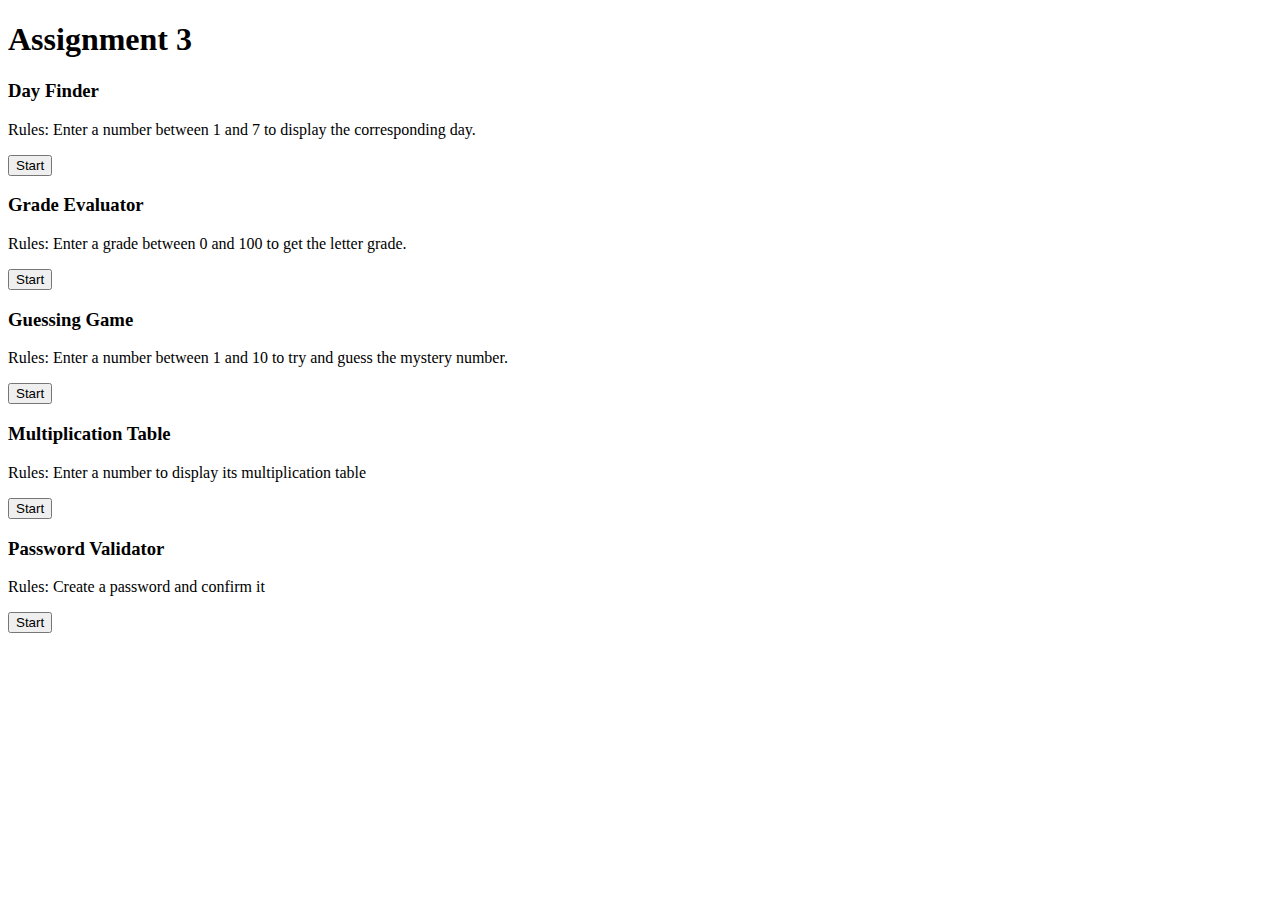
<file: assignment3/index.html>
<!doctype html>
<html lang="en">
<head>
    <meta charset="UTF-8">
    <meta name="viewport"
          content="width=device-width, user-scalable=no, initial-scale=1.0, maximum-scale=1.0, minimum-scale=1.0">
    <meta http-equiv="X-UA-Compatible" content="ie=edge">
    <title>Assignment 3</title>
</head>
<body>
  <div class="container">
    <h1>Assignment 3</h1>
    <div class="game-container">
      <h3>Day Finder</h3>
      <p>Rules: Enter a number between 1 and 7 to display the corresponding day.</p>
      <button onclick="findDay()">Start</button>
    </div>

    <div class="game-container">
      <h3>Grade Evaluator</h3>
      <p>Rules: Enter a grade between 0 and 100 to get the letter grade.</p>
      <button onclick="checkGrade()">Start</button>
    </div>

    <div class="game-container">
      <h3>Guessing Game</h3>
      <p>Rules: Enter a number between 1 and 10 to try and guess the mystery number.</p>
      <button onclick="checkNumber()">Start</button>
    </div>

    <div class="game-container">
      <h3>Multiplication Table</h3>
      <p>Rules: Enter a number to display its multiplication table</p>
      <button onclick="findMultiplicationTable()">Start</button>
    </div>

    <div class="game-container">
      <h3>Password Validator</h3>
      <p>Rules: Create a password and confirm it</p>
      <button onclick="validatePassword()">Start</button>
    </div>
  </div>

  <script src="js/DayFinder.js"></script>
  <script src="js/GradeEvaluator.js"></script>
  <script src="js/GuessingGame.js"></script>
  <script src="js/MultiplicationTable.js"></script>
  <script src="js/PasswordValidator.js"></script>
</body>
</html>
</file>
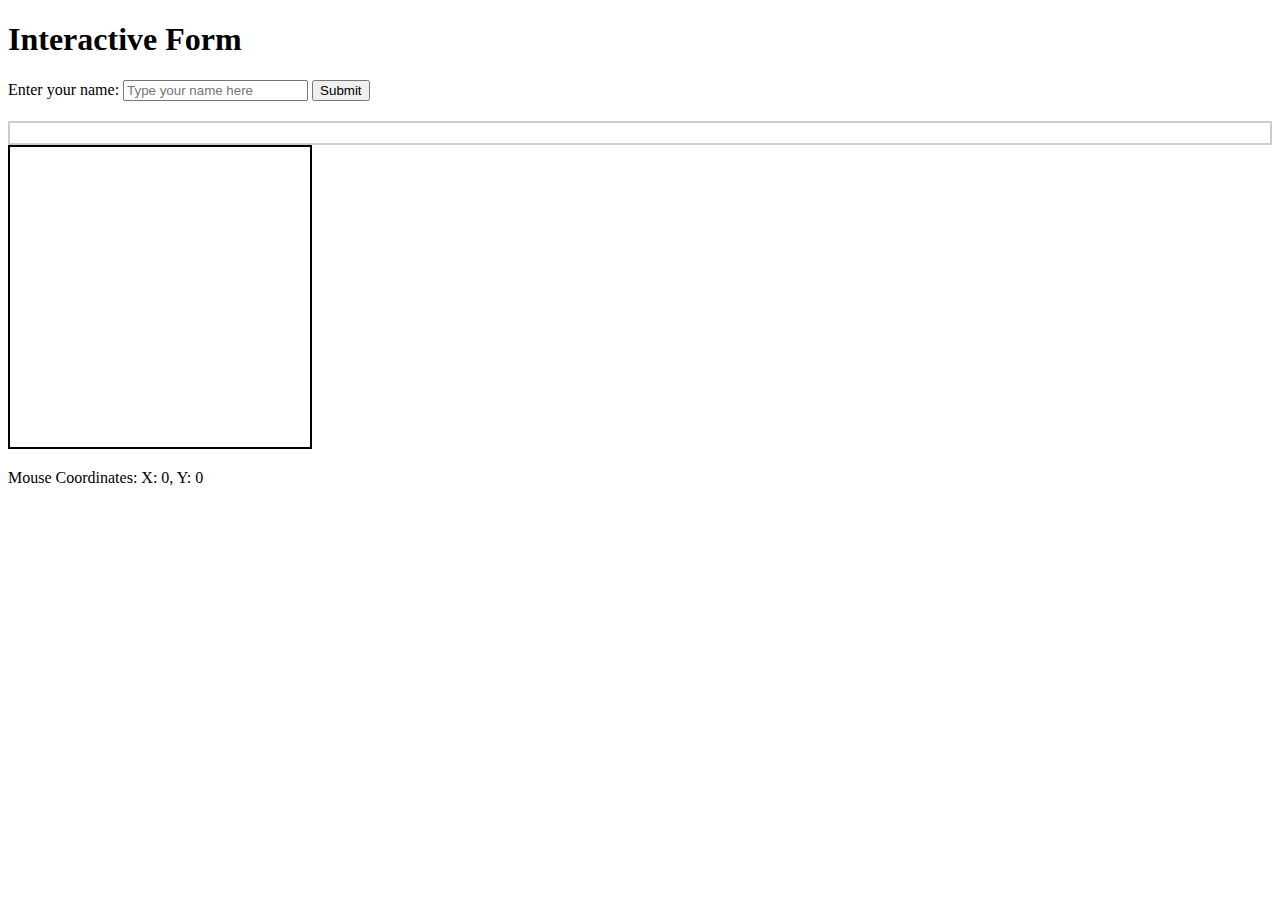
<file: Events/index.html>
<!DOCTYPE html>

<html lang="en">

<head>

  <meta charset="UTF-8">

  <meta name="viewport" content="width=device-width, initial-scale=1.0">

  <title>Interactive Form Challenge</title>

  <style>

    #mouseTracker {

      width: 300px;

      height: 300px;

      border: 2px solid black;

      margin-bottom: 20px;

    }

    #outputDiv {

      margin-top: 20px;

      padding: 10px;

      border: 2px solid #ccc;

    }

  </style>

</head>

<body>

<h1>Interactive Form</h1>



<label for="nameInput">Enter your name:</label>

<input type="text" id="nameInput" placeholder="Type your name here">

<button id="submitButton">Submit</button>



<div id="outputDiv"></div>



<div id="mouseTracker"></div>

<div id="coordinates">Mouse Coordinates: X: 0, Y: 0</div>



<script src="index.js"></script>

</body>

</html>
</file>
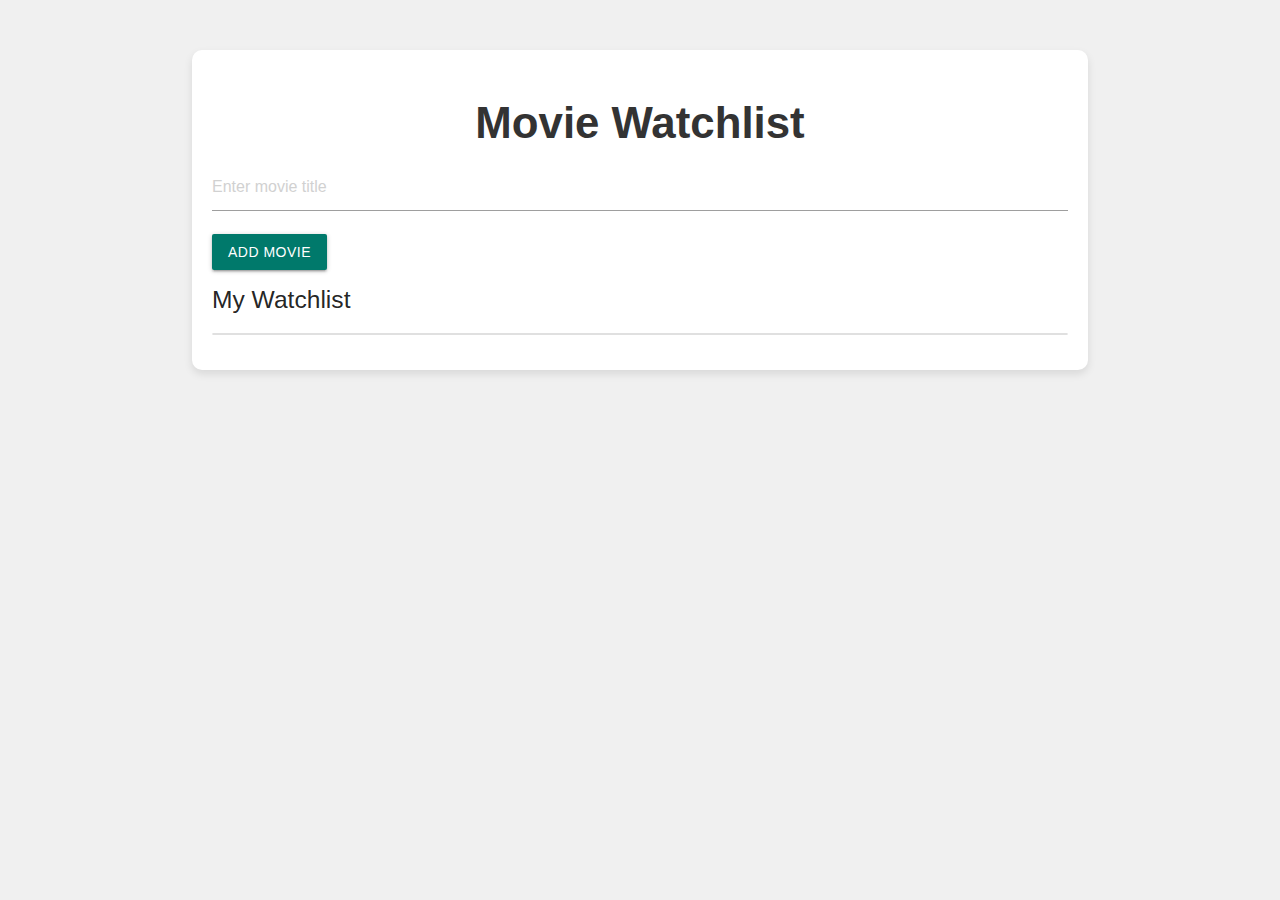
<file: MovieWatchList/index.html>
<!DOCTYPE html>
<html lang="en">
  <head>
    <meta charset="UTF-8" />
    <meta name="viewport" content="width=device-width, initial-scale=1.0" />
    <title>Movie Watchlist</title>
    <link
      href="https://fonts.googleapis.com/icon?family=Material+Icons"
      rel="stylesheet"
    />
    <link
      rel="stylesheet"
      href="https://cdnjs.cloudflare.com/ajax/libs/materialize/1.0.0/css/materialize.min.css"
    />
    <link rel="stylesheet" href="css/styles.css" />
  </head>
  <body>
    <div class="container">
      <h3 class="center-align">Movie Watchlist</h3>

      <div class="input-field">
        <input
          id="movie-name"
          type="text"
          class="validate"
          placeholder="Enter movie title"
        />
      </div>


      <button
        id="add-movie-btn"
        class="btn waves-effect waves-light"
        type="button"
      >
        Add Movie
      </button>

      <h5>My Watchlist</h5>
      <ul id="movie-list" class="collection">
        <!-- Movies will be added here dynamically -->
      </ul>
    </div>

    <script src="js/main.js"></script>
  </body>
</html>
</file>
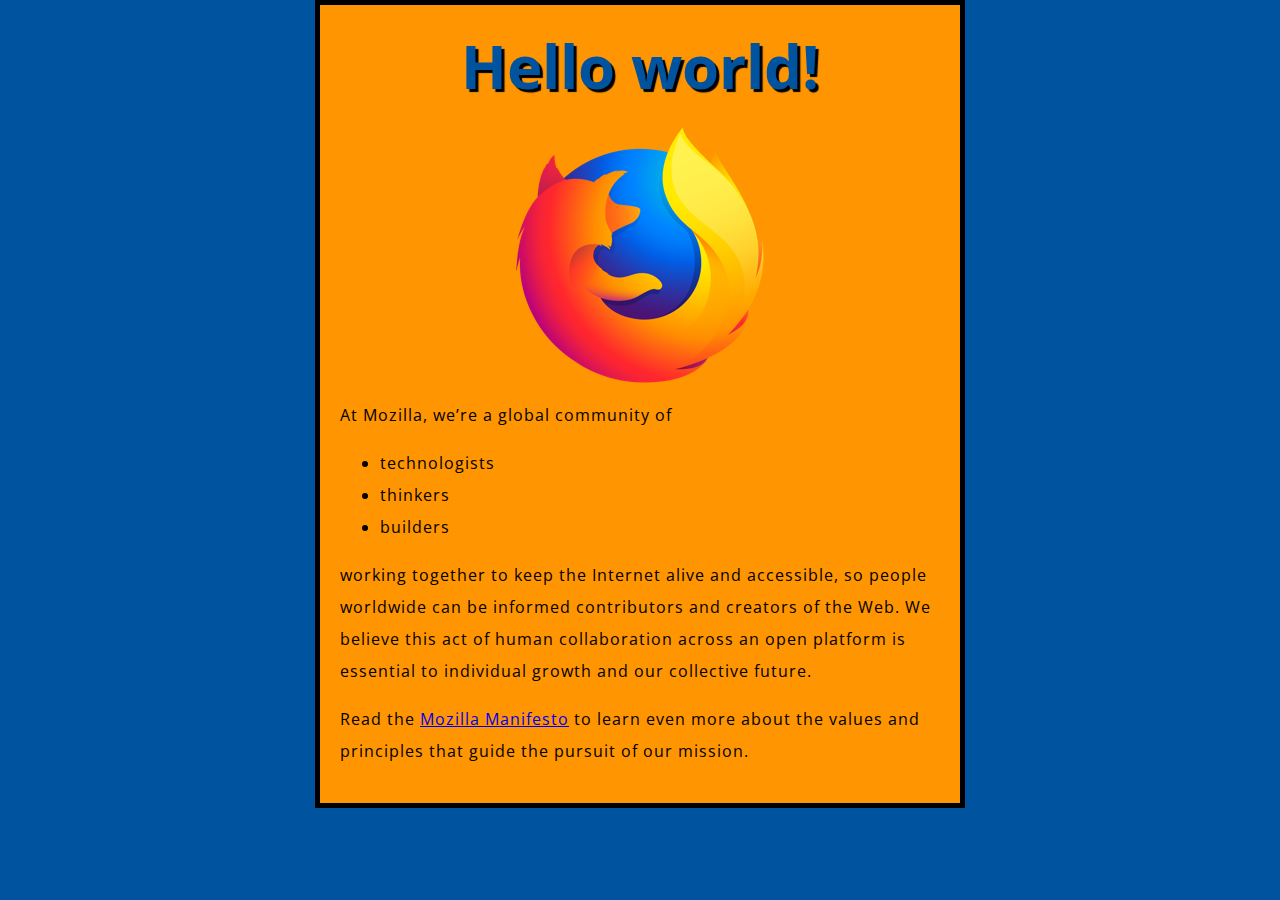
<file: week 2/beginner-html-site-styled-gh-pages/index.html>
<!DOCTYPE html>
<html lang="en">
  <head>
    <meta charset="utf-8">
    <title>My test page</title>
    <link href="http://fonts.googleapis.com/css?family=Open+Sans" rel="stylesheet" type="text/css">
    <link href="styles/style.css" rel="stylesheet" type="text/css">
  </head>
  <body>
    <h1>Mozilla is cool</h1>
    <img src="images/firefox-icon.png" alt="The Firefox logo: a flaming fox surrounding the Earth.">

    <p>At Mozilla, we’re a global community of</p>

    <ul> <!-- changed to list in the tutorial -->
      <li>technologists</li>
      <li>thinkers</li>
      <li>builders</li>
    </ul>

    <p>working together to keep the Internet alive and accessible, so people worldwide can be informed contributors and creators of the Web. We believe this act of human collaboration across an open platform is essential to individual growth and our collective future.</p>

    <p>Read the <a href="https://www.mozilla.org/en-US/about/manifesto/">Mozilla Manifesto</a> to learn even more about the values and principles that guide the pursuit of our mission.</p>
    <script src="scripts/main.js"></script>

  </body>
</html>
</file>
<file: MovieWatchList/css/styles.css>
body {
  background-color: #f0f0f0;
  font-family: Arial, sans-serif;
}

.container {
  margin-top: 50px;
  padding: 20px;
  background-color: #fff;
  border-radius: 10px;
  box-shadow: 0 4px 8px rgba(0, 0, 0, 0.1);
}

h3 {
  color: #333;
  font-weight: bold;
}

input {
  margin-bottom: 20px;
}

#movie-list {
  margin-top: 20px;
}

.collection-item {
  display: flex;
  justify-content: space-between;
  align-items: center;
}

.collection-item .movie-title {
  font-weight: 500;
}

.collection-item .remove-btn {
  color: red;
  border: none;
  cursor: pointer;
  border-radius: 80%;
}

#add-movie-btn {
  background-color: #00796b;
}

#add-movie-btn:hover {
  background-color: #004d40;
}
</file>
<file: week 2/beginner-html-site-styled-gh-pages/styles/style.css>
html {
  font-size: 10px;
  font-family: 'Open Sans', sans-serif;
}


h1 {
  font-size: 60px;
  text-align: center;
}

p, li {
  font-size: 16px;
  line-height: 2;
  letter-spacing: 1px;
}


html {
  background-color: #00539F;
}

body {
  width: 600px;
  margin: 0 auto;
  background-color: #FF9500;
  padding: 0 20px 20px 20px;
  border: 5px solid black;
}

h1 {
  margin: 0;
  padding: 20px 0;
  color: #00539F;
  text-shadow: 3px 3px 1px black;
}

img {
  display: block;
  margin: 0 auto;
}
</file>
